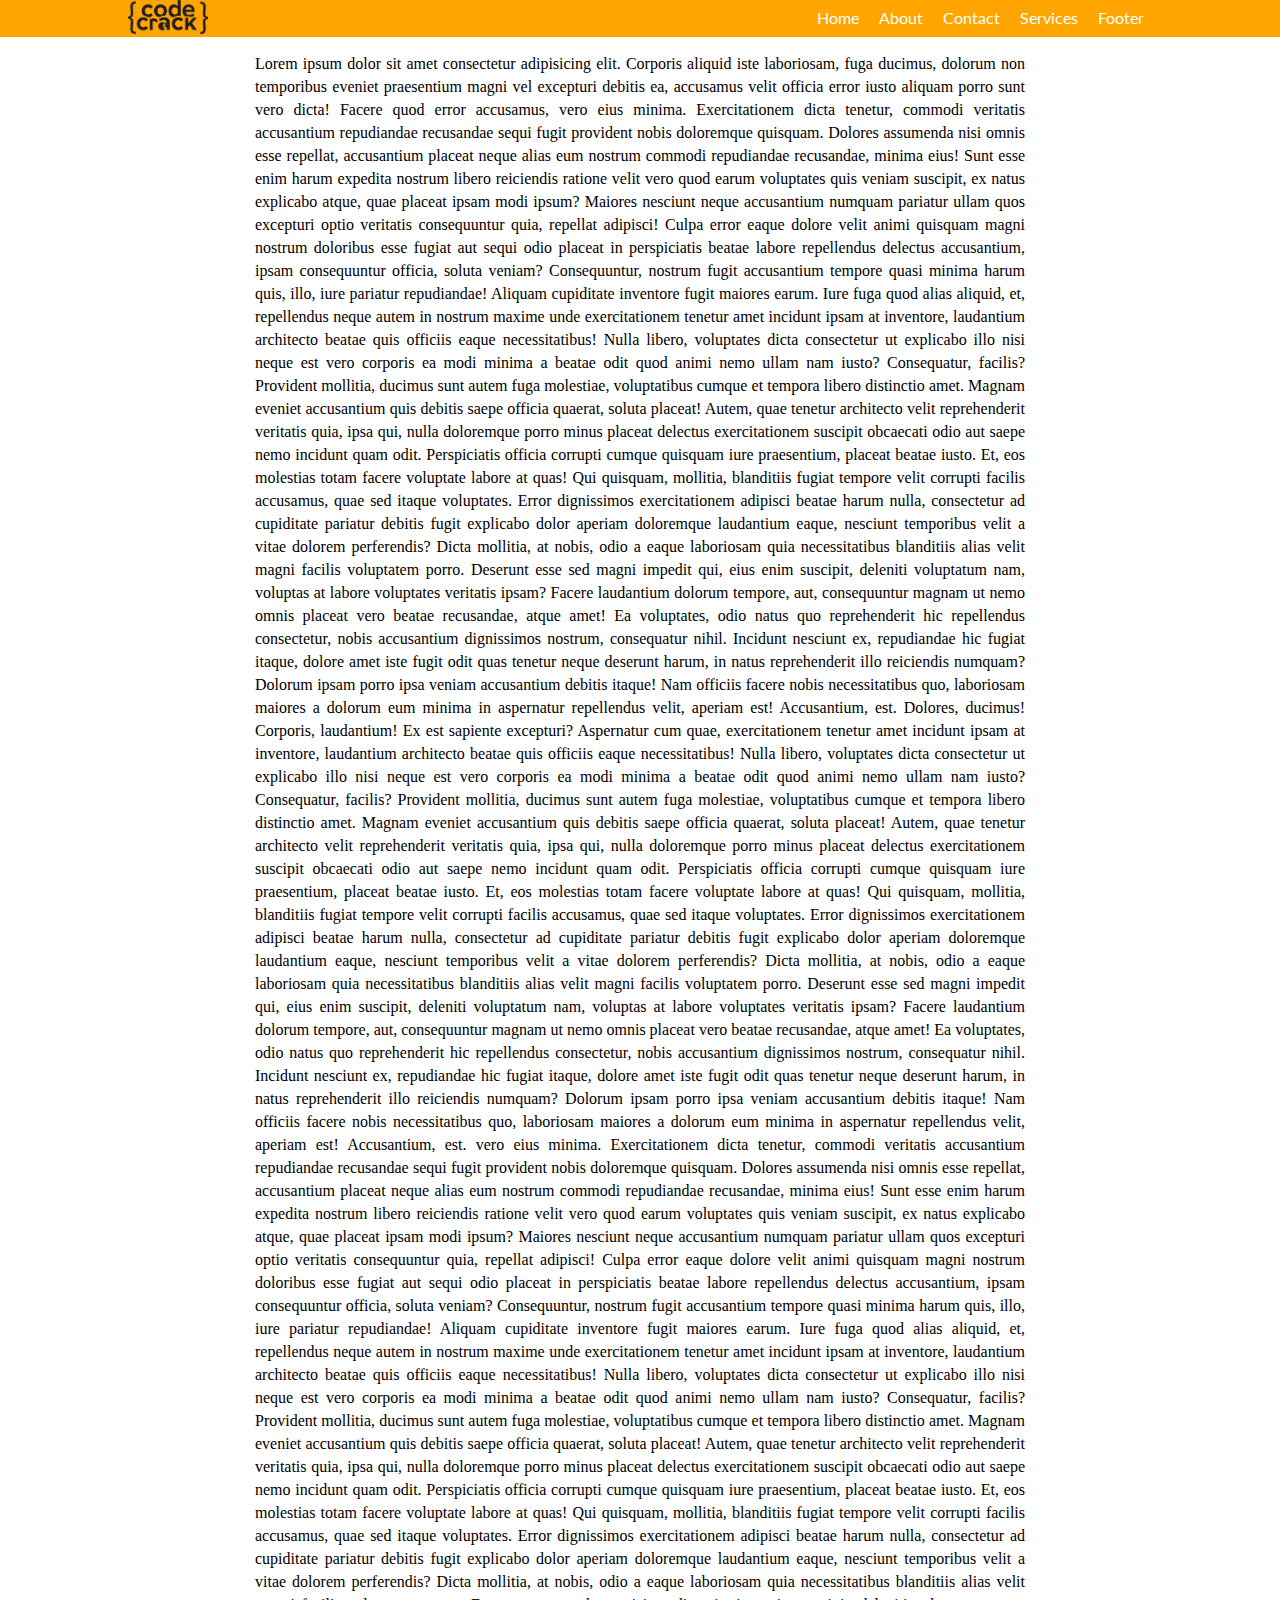
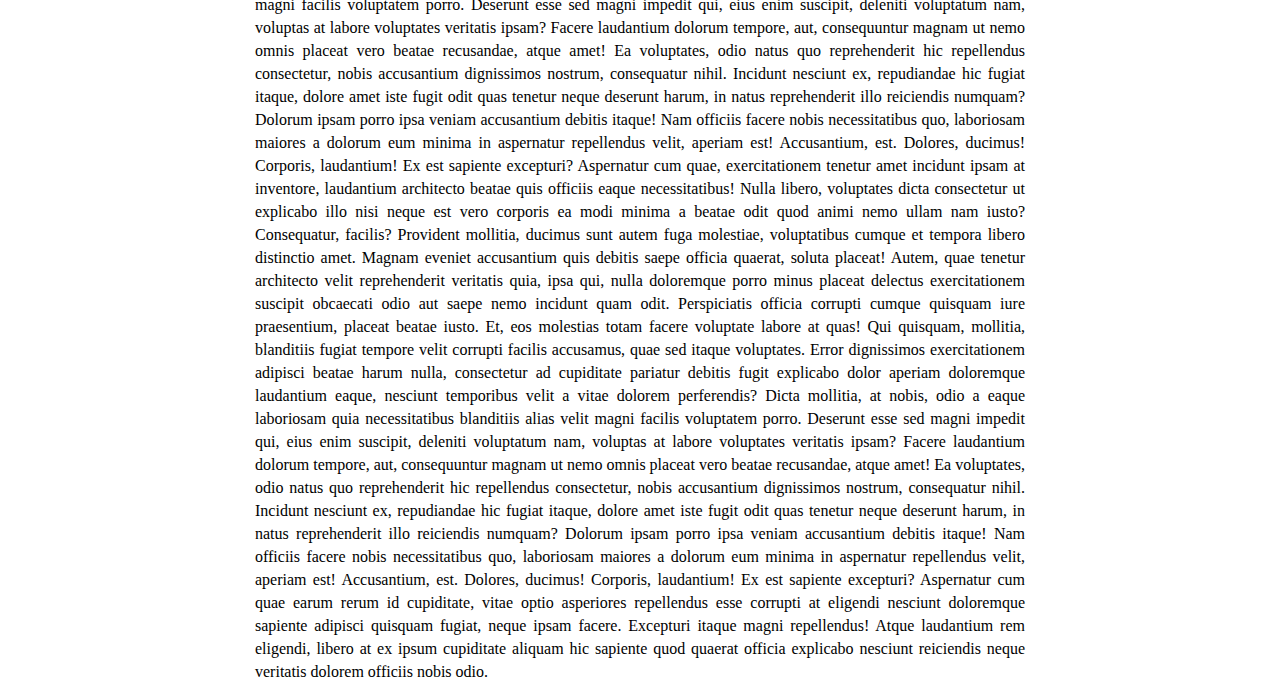
<file: index.html>
<!DOCTYPE HTML>
<html>

<head>
    <meta charset="utf-8">
    <meta name="viewport" content="width=device-width, initial-scale=1, maximum-scale=1">
    <!--<meta property="og:title" content="" />-->
    <!--<meta property="og:url" content="" />-->
    <!--<meta property="og:image" content="" />-->
    <!--<meta property="og:site_name" content="" />-->
    <!--<meta property="og:description" content="" />-->
    <title>Start Project</title>
    <link href="https://fonts.googleapis.com/css?family=Lato:400,700" rel="stylesheet">
    <link rel="stylesheet" href="css/main.css">
    <!--[if lt IE 9]>
            <script src="scripts/html5shiv.min.js"></script>
        <![endif]-->
</head>

<body>
    <section class="main">
        <header>
            <div class="nav-wrapper">
                <div class="logo">
                    <a href="">
                        <img src="images/black-logo.png" alt="">
                    </a>
                </div>
                <ul>
                    <li><a href="">Home</a></li>
                    <li><a href="">About</a></li>
                    <li><a href="">Contact</a></li>
                    <li><a href="">Services</a></li>
                    <li><a href="">Footer</a></li>
                </ul>
            </div>
        </header>
        <div class="content">
            <p>Lorem ipsum dolor sit amet consectetur adipisicing elit. Corporis aliquid iste laboriosam, fuga ducimus, dolorum non temporibus eveniet praesentium magni vel excepturi debitis ea, accusamus velit officia error iusto aliquam porro sunt vero dicta! Facere quod error accusamus, vero eius minima. Exercitationem dicta tenetur, commodi veritatis accusantium repudiandae recusandae sequi fugit provident nobis doloremque quisquam. Dolores assumenda nisi omnis esse repellat, accusantium placeat neque alias eum nostrum commodi repudiandae recusandae, minima eius! Sunt esse enim harum expedita nostrum libero reiciendis ratione velit vero quod earum voluptates quis veniam suscipit, ex natus explicabo atque, quae placeat ipsam modi ipsum? Maiores nesciunt neque accusantium numquam pariatur ullam quos excepturi optio veritatis consequuntur quia, repellat adipisci! Culpa error eaque dolore velit animi quisquam magni nostrum doloribus esse fugiat aut sequi odio placeat in perspiciatis beatae labore repellendus delectus accusantium, ipsam consequuntur officia, soluta veniam? Consequuntur, nostrum fugit accusantium tempore quasi minima harum quis, illo, iure pariatur repudiandae! Aliquam cupiditate inventore fugit maiores earum. Iure fuga quod alias aliquid, et, repellendus neque autem in nostrum maxime unde exercitationem tenetur amet incidunt ipsam at inventore, laudantium architecto beatae quis officiis eaque necessitatibus! Nulla libero, voluptates dicta consectetur ut explicabo illo nisi neque est vero corporis ea modi minima a beatae odit quod animi nemo ullam nam iusto? Consequatur, facilis? Provident mollitia, ducimus sunt autem fuga molestiae, voluptatibus cumque et tempora libero distinctio amet. Magnam eveniet accusantium quis debitis saepe officia quaerat, soluta placeat! Autem, quae tenetur architecto velit reprehenderit veritatis quia, ipsa qui, nulla doloremque porro minus placeat delectus exercitationem suscipit obcaecati odio aut saepe nemo incidunt quam odit. Perspiciatis officia corrupti cumque quisquam iure praesentium, placeat beatae iusto. Et, eos molestias totam facere voluptate labore at quas! Qui quisquam, mollitia, blanditiis fugiat tempore velit corrupti facilis accusamus, quae sed itaque voluptates. Error dignissimos exercitationem adipisci beatae harum nulla, consectetur ad cupiditate pariatur debitis fugit explicabo dolor aperiam doloremque laudantium eaque, nesciunt temporibus velit a vitae dolorem perferendis? Dicta mollitia, at nobis, odio a eaque laboriosam quia necessitatibus blanditiis alias velit magni facilis voluptatem porro. Deserunt esse sed magni impedit qui, eius enim suscipit, deleniti voluptatum nam, voluptas at labore voluptates veritatis ipsam? Facere laudantium dolorum tempore, aut, consequuntur magnam ut nemo omnis placeat vero beatae recusandae, atque amet! Ea voluptates, odio natus quo reprehenderit hic repellendus consectetur, nobis accusantium dignissimos nostrum, consequatur nihil. Incidunt nesciunt ex, repudiandae hic fugiat itaque, dolore amet iste fugit odit quas tenetur neque deserunt harum, in natus reprehenderit illo reiciendis numquam? Dolorum ipsam porro ipsa veniam accusantium debitis itaque! Nam officiis facere nobis necessitatibus quo, laboriosam maiores a dolorum eum minima in aspernatur repellendus velit, aperiam est! Accusantium, est. Dolores, ducimus! Corporis, laudantium! Ex est sapiente excepturi? Aspernatur cum quae, exercitationem tenetur amet incidunt ipsam at inventore, laudantium architecto beatae quis officiis eaque necessitatibus! Nulla libero, voluptates dicta consectetur ut explicabo illo nisi neque est vero corporis ea modi minima a beatae odit quod animi nemo ullam nam iusto? Consequatur, facilis? Provident mollitia, ducimus sunt autem fuga molestiae, voluptatibus cumque et tempora libero distinctio amet. Magnam eveniet accusantium quis debitis saepe officia quaerat, soluta placeat! Autem, quae tenetur architecto velit reprehenderit veritatis quia, ipsa qui, nulla doloremque porro minus placeat delectus exercitationem suscipit obcaecati odio aut saepe nemo incidunt quam odit. Perspiciatis officia corrupti cumque quisquam iure praesentium, placeat beatae iusto. Et, eos molestias totam facere voluptate labore at quas! Qui quisquam, mollitia, blanditiis fugiat tempore velit corrupti facilis accusamus, quae sed itaque voluptates. Error dignissimos exercitationem adipisci beatae harum nulla, consectetur ad cupiditate pariatur debitis fugit explicabo dolor aperiam doloremque laudantium eaque, nesciunt temporibus velit a vitae dolorem perferendis? Dicta mollitia, at nobis, odio a eaque laboriosam quia necessitatibus blanditiis alias velit magni facilis voluptatem porro. Deserunt esse sed magni impedit qui, eius enim suscipit, deleniti voluptatum nam, voluptas at labore voluptates veritatis ipsam? Facere laudantium dolorum tempore, aut, consequuntur magnam ut nemo omnis placeat vero beatae recusandae, atque amet! Ea voluptates, odio natus quo reprehenderit hic repellendus consectetur, nobis accusantium dignissimos nostrum, consequatur nihil. Incidunt nesciunt ex, repudiandae hic fugiat itaque, dolore amet iste fugit odit quas tenetur neque deserunt harum, in natus reprehenderit illo reiciendis numquam? Dolorum ipsam porro ipsa veniam accusantium debitis itaque! Nam officiis facere nobis necessitatibus quo, laboriosam maiores a dolorum eum minima in aspernatur repellendus velit, aperiam est! Accusantium, est. vero eius minima. Exercitationem dicta tenetur, commodi veritatis accusantium repudiandae recusandae sequi fugit provident nobis doloremque quisquam. Dolores assumenda nisi omnis esse repellat, accusantium placeat neque alias eum nostrum commodi repudiandae recusandae, minima eius! Sunt esse enim harum expedita nostrum libero reiciendis ratione velit vero quod earum voluptates quis veniam suscipit, ex natus explicabo atque, quae placeat ipsam modi ipsum? Maiores nesciunt neque accusantium numquam pariatur ullam quos excepturi optio veritatis consequuntur quia, repellat adipisci! Culpa error eaque dolore velit animi quisquam magni nostrum doloribus esse fugiat aut sequi odio placeat in perspiciatis beatae labore repellendus delectus accusantium, ipsam consequuntur officia, soluta veniam? Consequuntur, nostrum fugit accusantium tempore quasi minima harum quis, illo, iure pariatur repudiandae! Aliquam cupiditate inventore fugit maiores earum. Iure fuga quod alias aliquid, et, repellendus neque autem in nostrum maxime unde exercitationem tenetur amet incidunt ipsam at inventore, laudantium architecto beatae quis officiis eaque necessitatibus! Nulla libero, voluptates dicta consectetur ut explicabo illo nisi neque est vero corporis ea modi minima a beatae odit quod animi nemo ullam nam iusto? Consequatur, facilis? Provident mollitia, ducimus sunt autem fuga molestiae, voluptatibus cumque et tempora libero distinctio amet. Magnam eveniet accusantium quis debitis saepe officia quaerat, soluta placeat! Autem, quae tenetur architecto velit reprehenderit veritatis quia, ipsa qui, nulla doloremque porro minus placeat delectus exercitationem suscipit obcaecati odio aut saepe nemo incidunt quam odit. Perspiciatis officia corrupti cumque quisquam iure praesentium, placeat beatae iusto. Et, eos molestias totam facere voluptate labore at quas! Qui quisquam, mollitia, blanditiis fugiat tempore velit corrupti facilis accusamus, quae sed itaque voluptates. Error dignissimos exercitationem adipisci beatae harum nulla, consectetur ad cupiditate pariatur debitis fugit explicabo dolor aperiam doloremque laudantium eaque, nesciunt temporibus velit a vitae dolorem perferendis? Dicta mollitia, at nobis, odio a eaque laboriosam quia necessitatibus blanditiis alias velit magni facilis voluptatem porro. Deserunt esse sed magni impedit qui, eius enim suscipit, deleniti voluptatum nam, voluptas at labore voluptates veritatis ipsam? Facere laudantium dolorum tempore, aut, consequuntur magnam ut nemo omnis placeat vero beatae recusandae, atque amet! Ea voluptates, odio natus quo reprehenderit hic repellendus consectetur, nobis accusantium dignissimos nostrum, consequatur nihil. Incidunt nesciunt ex, repudiandae hic fugiat itaque, dolore amet iste fugit odit quas tenetur neque deserunt harum, in natus reprehenderit illo reiciendis numquam? Dolorum ipsam porro ipsa veniam accusantium debitis itaque! Nam officiis facere nobis necessitatibus quo, laboriosam maiores a dolorum eum minima in aspernatur repellendus velit, aperiam est! Accusantium, est. Dolores, ducimus! Corporis, laudantium! Ex est sapiente excepturi? Aspernatur cum quae, exercitationem tenetur amet incidunt ipsam at inventore, laudantium architecto beatae quis officiis eaque necessitatibus! Nulla libero, voluptates dicta consectetur ut explicabo illo nisi neque est vero corporis ea modi minima a beatae odit quod animi nemo ullam nam iusto? Consequatur, facilis? Provident mollitia, ducimus sunt autem fuga molestiae, voluptatibus cumque et tempora libero distinctio amet. Magnam eveniet accusantium quis debitis saepe officia quaerat, soluta placeat! Autem, quae tenetur architecto velit reprehenderit veritatis quia, ipsa qui, nulla doloremque porro minus placeat delectus exercitationem suscipit obcaecati odio aut saepe nemo incidunt quam odit. Perspiciatis officia corrupti cumque quisquam iure praesentium, placeat beatae iusto. Et, eos molestias totam facere voluptate labore at quas! Qui quisquam, mollitia, blanditiis fugiat tempore velit corrupti facilis accusamus, quae sed itaque voluptates. Error dignissimos exercitationem adipisci beatae harum nulla, consectetur ad cupiditate pariatur debitis fugit explicabo dolor aperiam doloremque laudantium eaque, nesciunt temporibus velit a vitae dolorem perferendis? Dicta mollitia, at nobis, odio a eaque laboriosam quia necessitatibus blanditiis alias velit magni facilis voluptatem porro. Deserunt esse sed magni impedit qui, eius enim suscipit, deleniti voluptatum nam, voluptas at labore voluptates veritatis ipsam? Facere laudantium dolorum tempore, aut, consequuntur magnam ut nemo omnis placeat vero beatae recusandae, atque amet! Ea voluptates, odio natus quo reprehenderit hic repellendus consectetur, nobis accusantium dignissimos nostrum, consequatur nihil. Incidunt nesciunt ex, repudiandae hic fugiat itaque, dolore amet iste fugit odit quas tenetur neque deserunt harum, in natus reprehenderit illo reiciendis numquam? Dolorum ipsam porro ipsa veniam accusantium debitis itaque! Nam officiis facere nobis necessitatibus quo, laboriosam maiores a dolorum eum minima in aspernatur repellendus velit, aperiam est! Accusantium, est. Dolores, ducimus! Corporis, laudantium! Ex est sapiente excepturi? Aspernatur cum quae earum rerum id cupiditate, vitae optio asperiores repellendus esse corrupti at eligendi nesciunt doloremque sapiente adipisci quisquam fugiat, neque ipsam facere. Excepturi itaque magni repellendus! Atque laudantium rem eligendi, libero at ex ipsum cupiditate aliquam hic sapiente quod quaerat officia explicabo nesciunt reiciendis neque veritatis dolorem officiis nobis odio.</p>
        </div>
    </section>
    <script src="https://ajax.googleapis.com/ajax/libs/jquery/1.11.3/jquery.min.js"></script>
    <script src="scripts/main.js"></script>
</body>

</html>
</file>
<file: css/main.css>
/*RESET CSS BEGIN*/


/* http://meyerweb.com/eric/tools/css/reset/
   v2.0 | 20110126
   License: none (public domain)
*/

html,
body,
div,
span,
applet,
object,
iframe,
h1,
h2,
h3,
h4,
h5,
h6,
p,
blockquote,
pre,
a,
abbr,
acronym,
address,
big,
cite,
code,
del,
dfn,
em,
img,
ins,
kbd,
q,
s,
samp,
small,
strike,
strong,
sub,
sup,
tt,
var,
b,
u,
i,
center,
dl,
dt,
dd,
ol,
ul,
li,
fieldset,
form,
label,
legend,
table,
caption,
tbody,
tfoot,
thead,
tr,
th,
td,
article,
aside,
canvas,
details,
embed,
figure,
figcaption,
footer,
header,
hgroup,
menu,
nav,
output,
ruby,
section,
summary,
time,
mark,
audio,
video {
    margin: 0;
    padding: 0;
    border: 0;
    font-size: 100%;
    font: inherit;
    vertical-align: baseline;
}


/* HTML5 display-role reset for older browsers */

article,
aside,
details,
figcaption,
figure,
footer,
header,
hgroup,
menu,
nav,
section {
    display: block;
}

body {
    line-height: 1;
}

ol,
ul {
    list-style: none;
}

blockquote,
q {
    quotes: none;
}

blockquote:before,
blockquote:after,
q:before,
q:after {
    content: '';
    content: none;
}

/*RESET CSS END*/


/*HELPER CLASS BEGIN*/

.alignLeft {
    float: left;
}

.alignRight {
    float: right;
}

.no-margin-bottom {
    margin-bottom: 0;
}

.margin-bottom-10 {
    margin-bottom: 10px;
}

.margin-bottom-20 {
    margin-bottom: 20px;
}

.margin-bottom-30 {
    margin-bottom: 30px;
}

strong,
b {
    font-weight: 700;
}

em,
i {
    font-style: italic;
}

p,
ul li,
ol li {
    font-size: 16px;
    line-height: 23px;
    margin: 0 0 20px 0;
}

ul li,
ol li {
    margin-bottom: 10px;
}


/*HELPER CLASS END*/

* {
    box-sizing: border-box;
    outline: 0;
}

header{
    background:orange;
}
.nav-wrapper{
    max-width:80%;
    margin:0 auto;
    display: flex;
    justify-content: space-between;
    align-items: center;
    align-content: center;
}
.nav-wrapper img{
    width:80px;
}
.nav-wrapper ul{
    list-style: none;
}
.nav-wrapper ul li{
    display: inline-block;
    padding:0 8px;
    margin-bottom:0px;
}
.nav-wrapper ul li a{
    text-decoration: none;
    color:white;
    padding-bottom: 2px;
    border-bottom: 1px solid transparent;
    font-family: 'Lato', sans-serif;
}

.nav-wrapper ul li a:hover{
padding-left: 5px;
padding-right: 5px;
font-weight: 700;
border-bottom: 1px solid white;
transition: all 0.3s ease-in-out;
}
.content p{
    max-width:800px;
    margin: auto;
    text-align: justify;
    padding:15px;
}
header.sticky{
    background: lightgrey;
    position: fixed;    
    width:100%;
    transform: translateY(-200%);
    transition: all 0.3s;
}
header.sticky .nav-wrapper ul li a
{
    color:black;
}

body.scroll header.sticky{
    transform: translateY(0);
}
</file>
